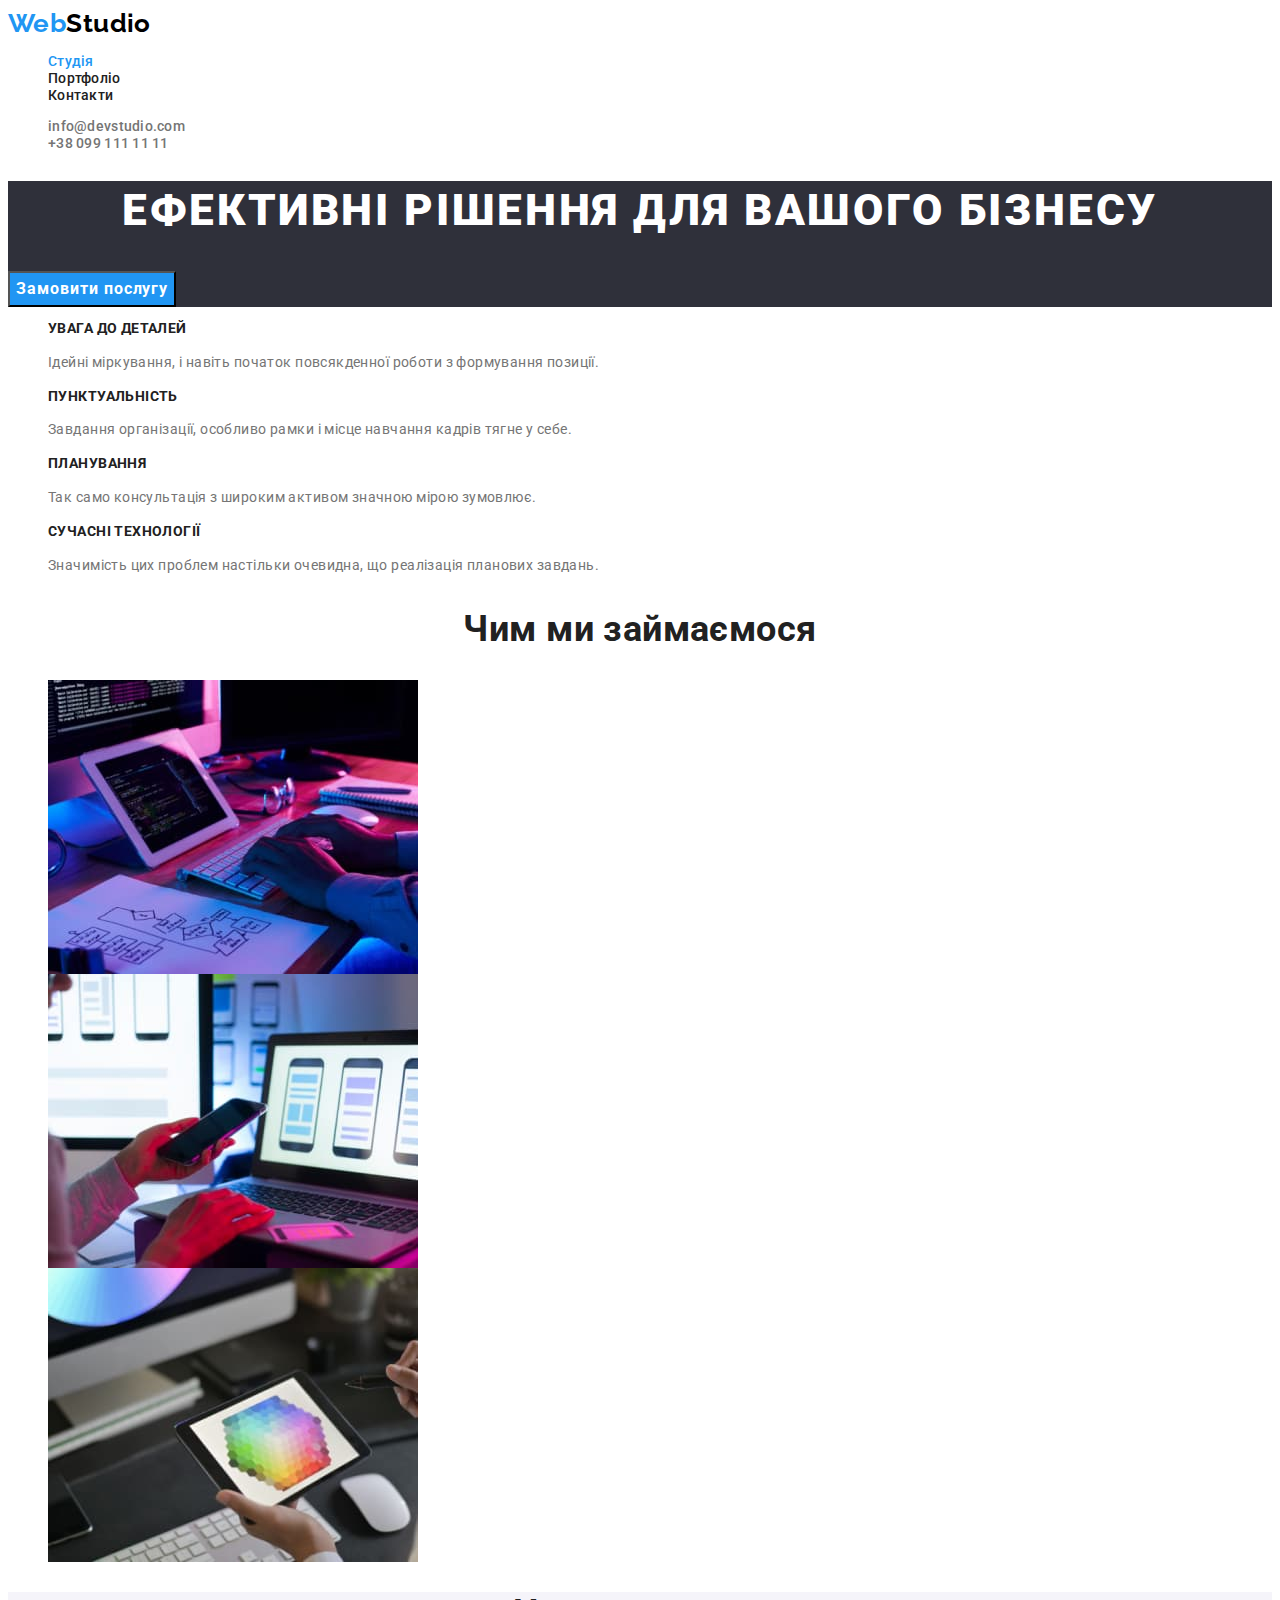
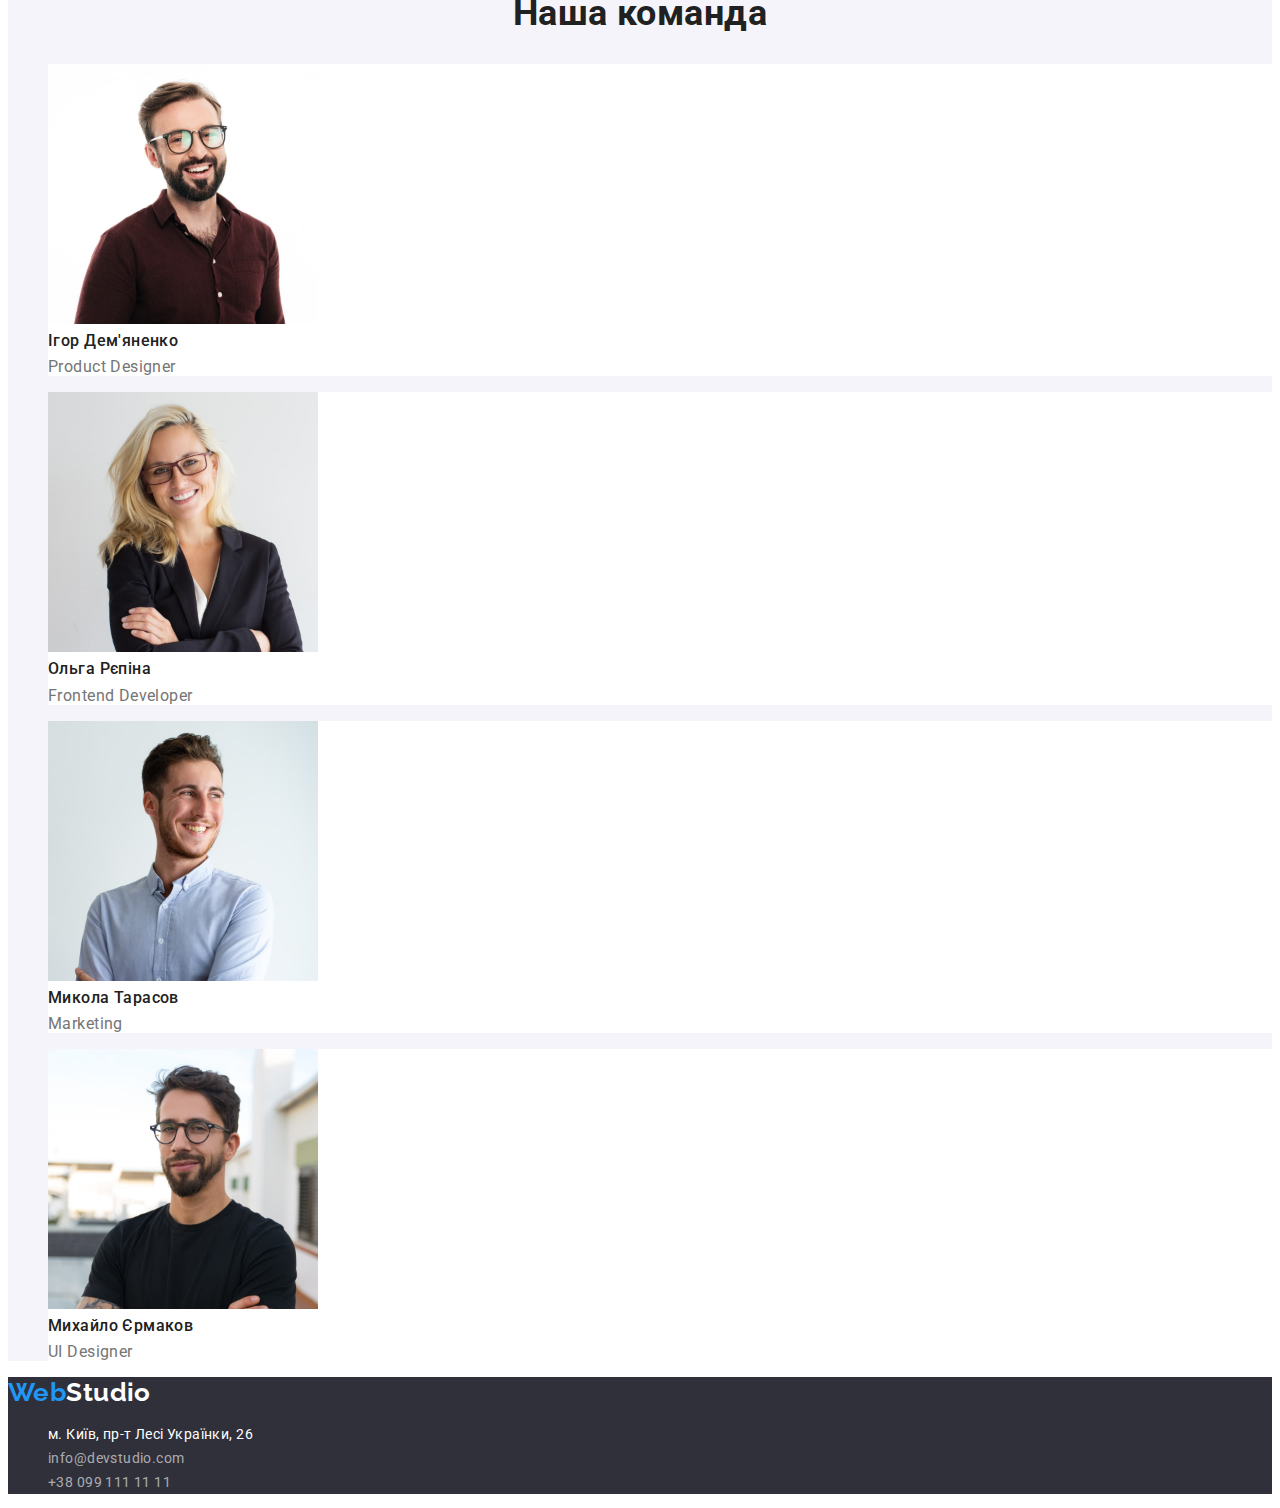
<file: index.html>
<!DOCTYPE html>
<html lang="uk">
  <head>
    <meta charset="UTF-8" />
    <meta http-equiv="X-UA-Compatible" content="IE=edge" />
    <meta name="viewport" content="width=device-width, initial-scale=1.0" />
    <link rel="preconnect" href="https://fonts.googleapis.com" />
    <link rel="preconnect" href="https://fonts.gstatic.com" crossorigin />
    <link
      href="https://fonts.googleapis.com/css2?family=Raleway:wght@700&family=Roboto:wght@400;500;700;900&display=swap"
      rel="stylesheet"
    />
    <link rel="stylesheet" href="./css/styles.css" />
    <title>Студія</title>
  </head>

  <body body>
    <header>
      <nav>
        <a href="./index.html" class="logo link"><span class="logo-web">Web</span>Studio</a>
        <ul class="site-nav list">
          <li><a href="./index.html" class="link current">Студія</a></li>
          <li><a href="./portfolio.html" class="link">Портфоліо</a></li>
          <li><a href="#" class="link">Контакти</a></li>
        </ul>
      </nav>
      <ul class="contacts-nav list">
        <li><a href="mailto:info@devstudio.com" class="link">info@devstudio.com</a></li>
        <li><a href="tel:+380991111111" class="link">+38 099 111 11 11</a></li>
      </ul>
    </header>

    <main>
      <!-- герой -->
      <section class="hyro">
        <h1 class="hyro-title">Ефективні рішення для вашого бізнесу</h1>
        <button type="button" class="button">Замовити послугу</button>
      </section>

      <!-- особливості -->
      <section class="section">
        <h2 class="visually-hidden">Наші переваги</h2>
        <ul class="features-list list">
          <li>
            <h3 class="title">Увага до деталей</h3>
            <p class="text">
              Ідейні міркування, і навіть початок повсякденної роботи з формування позиції.
            </p>
          </li>
          <li>
            <h3 class="title">Пунктуальність</h3>
            <p class="text">
              Завдання організації, особливо рамки і місце навчання кадрів тягне у себе.
            </p>
          </li>
          <li>
            <h3 class="title">Планування</h3>
            <p class="text">Так само консультація з широким активом значною мірою зумовлює.</p>
          </li>
          <li>
            <h3 class="title">Сучасні технології</h3>
            <p class="text">
              Значимість цих проблем настільки очевидна, що реалізація планових завдань.
            </p>
          </li>
        </ul>
      </section>
      <!-- чим ми займаємося -->
      <section class="section">
        <h2 class="section-title">Чим ми займаємося</h2>
        <ul class="list">
          <li><img src="./images/box1.jpg" width="370" alt="декстопні додатки" /></li>
          <li><img src="./images/box2.jpg" width="370" alt="мобільні додатки" /></li>
          <li><img src="./images/box3.jpg" width="370" alt="дизайнерські рішення" /></li>
        </ul>
      </section>
      <!-- team  -->
      <section class="section section-team">
        <h2 class="section-title">Наша команда</h2>
        <ul class="list">
          <li class="team-card">
            <img src="./images/demyanenko.jpg" width="270" alt="foto Ігор Дем'яненко " />
            <h3 class="title">Ігор Дем'яненко</h3>
            <p lang="en" class="text">Product Designer</p>
          </li>
          <li class="team-card">
            <img src="./images/repina.jpg" width="270" alt="фото Ольга Рєпіна" />
            <h3 class="title">Ольга Рєпіна</h3>
            <p lang="en" class="text">Frontend Developer</p>
          </li>
          <li team-card class="team-card">
            <img src="./images/tarasov.jpg" width="270" alt="фото Микола Тарасов" />
            <h3 class="title">Микола Тарасов</h3>
            <p lang="en" class="text">Marketing</p>
          </li>
          <li team-card class="team-card">
            <img src="./images/ermakov.jpg" width="270" alt="фото Михайло Єрмаков" />
            <h3 class="title">Михайло Єрмаков</h3>
            <p lang="en" class="text">UI Designer</p>
          </li>
        </ul>
      </section>
    </main>
    <!-- footer -->
    <footer class="footer">
      <a href="./index.html" class="logo link"><span class="logo-web">Web</span>Studio</a>
      <address class="address">
        <ul class="list">
          <li>
            <a
              href="https://goo.gl/maps/msfJMVSiA2NbQieu8"
              target="_blank"
              rel="noopener noreferrer"
              class="text link"
            >
              м. Київ, пр-т Лесі Українки, 26
            </a>
          </li>
          <li><a href="mailto:info@devstudio.com" class="contacts link">info@devstudio.com</a></li>
          <li><a href="tel:+380991111111" class="contacts link">+38 099 111 11 11</a></li>
        </ul>
      </address>
    </footer>
  </body>
</html>
</file>
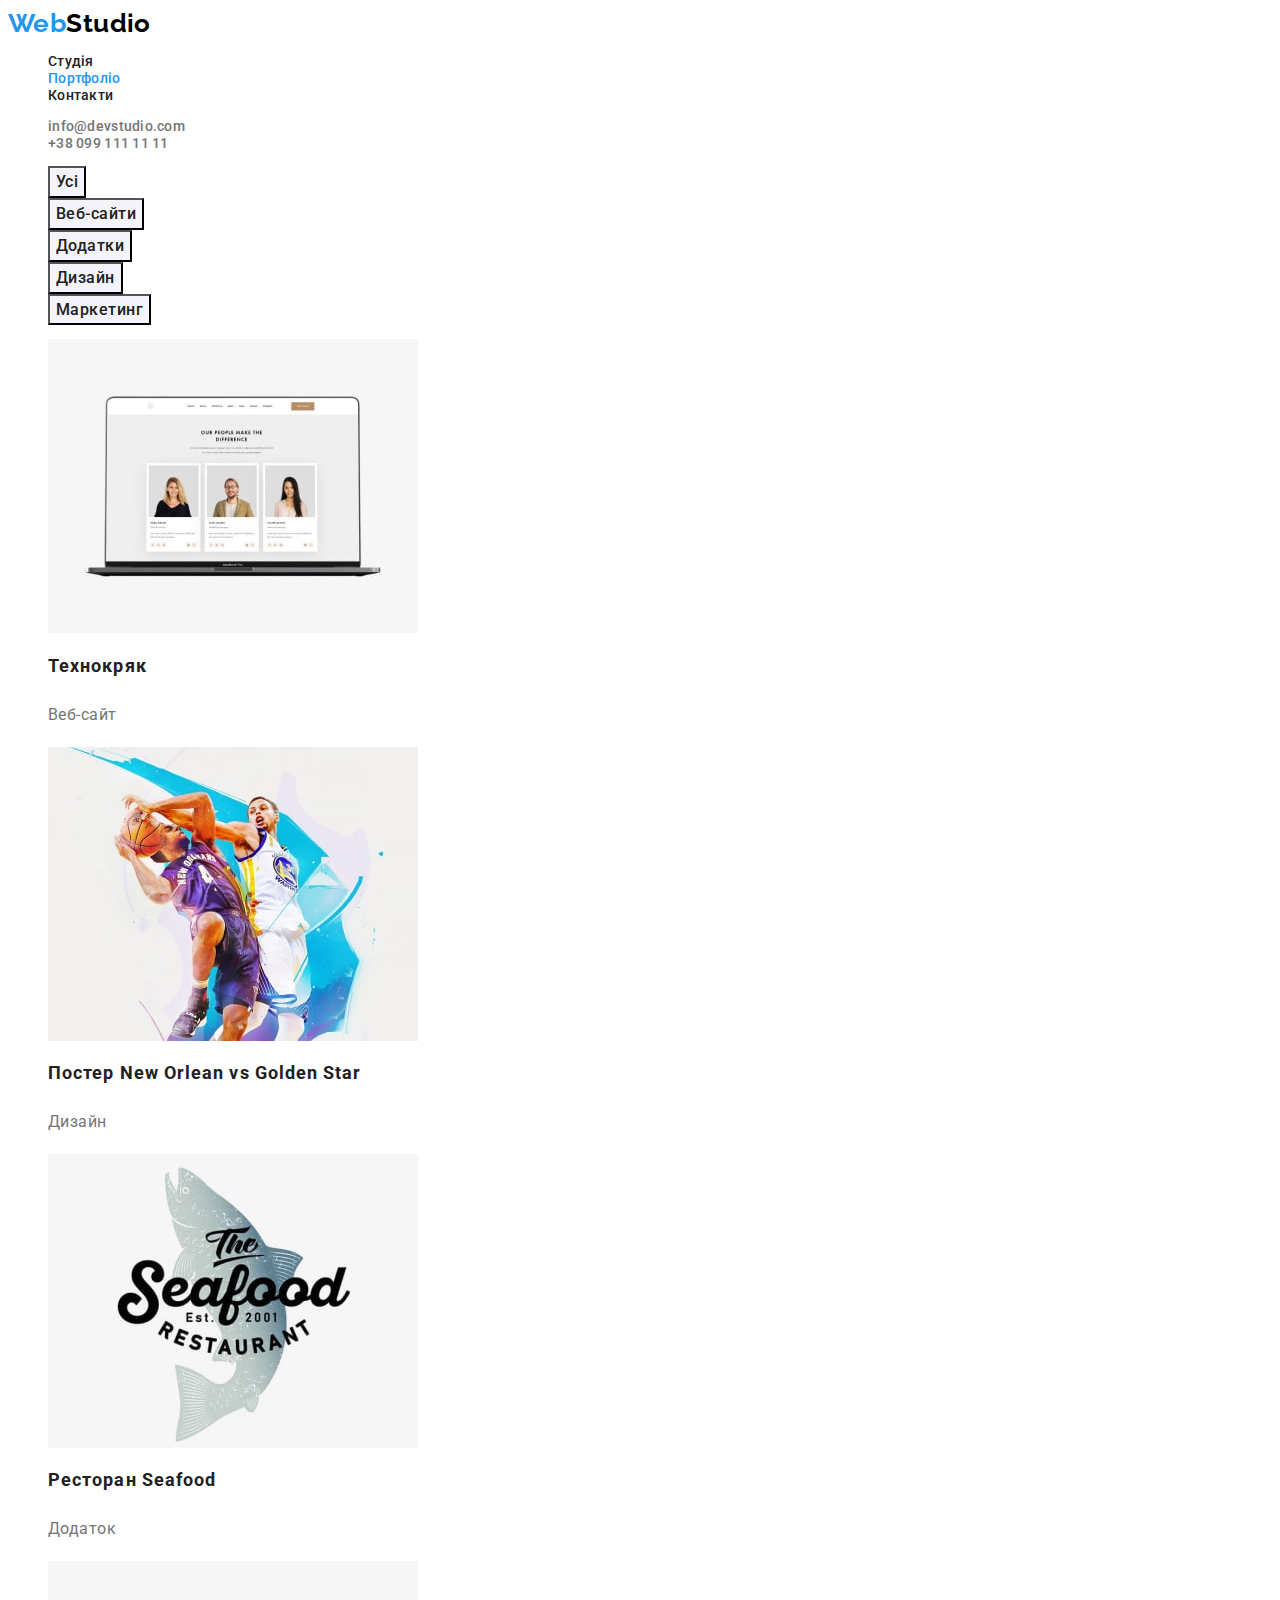
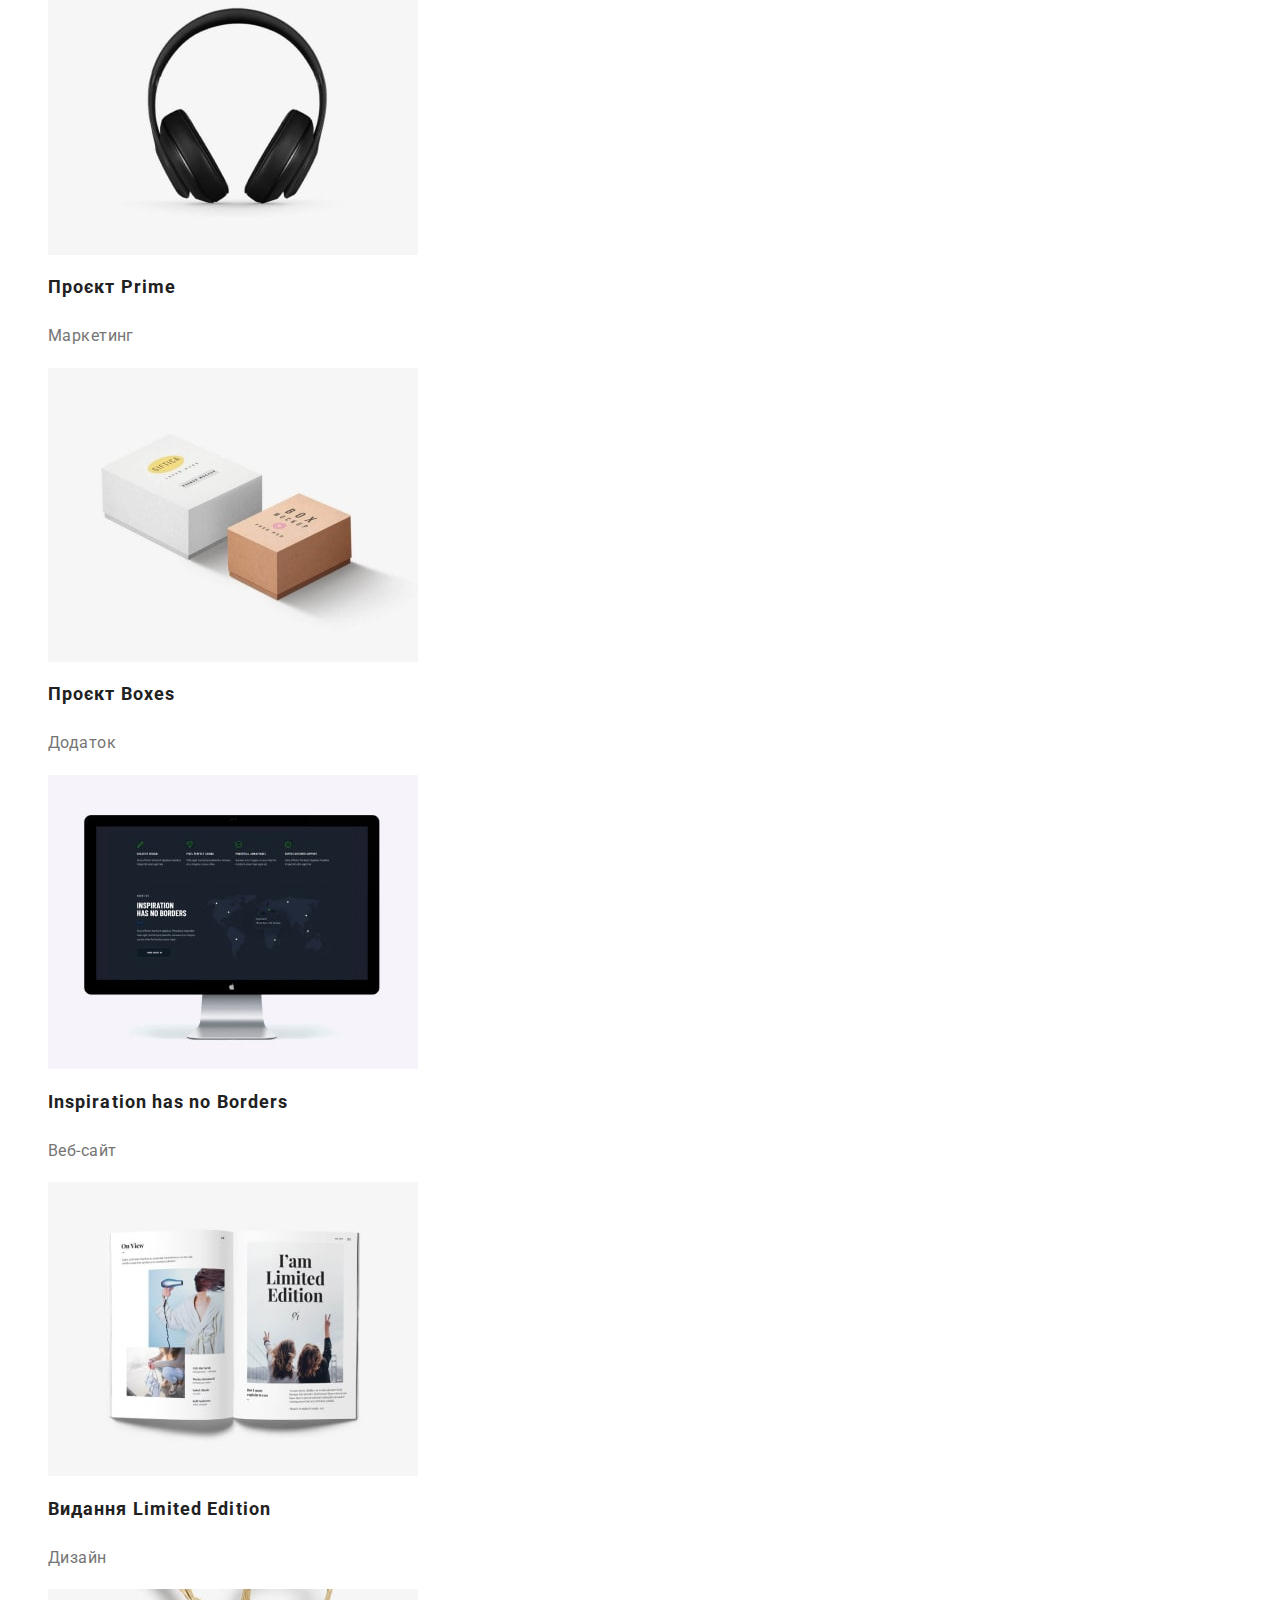
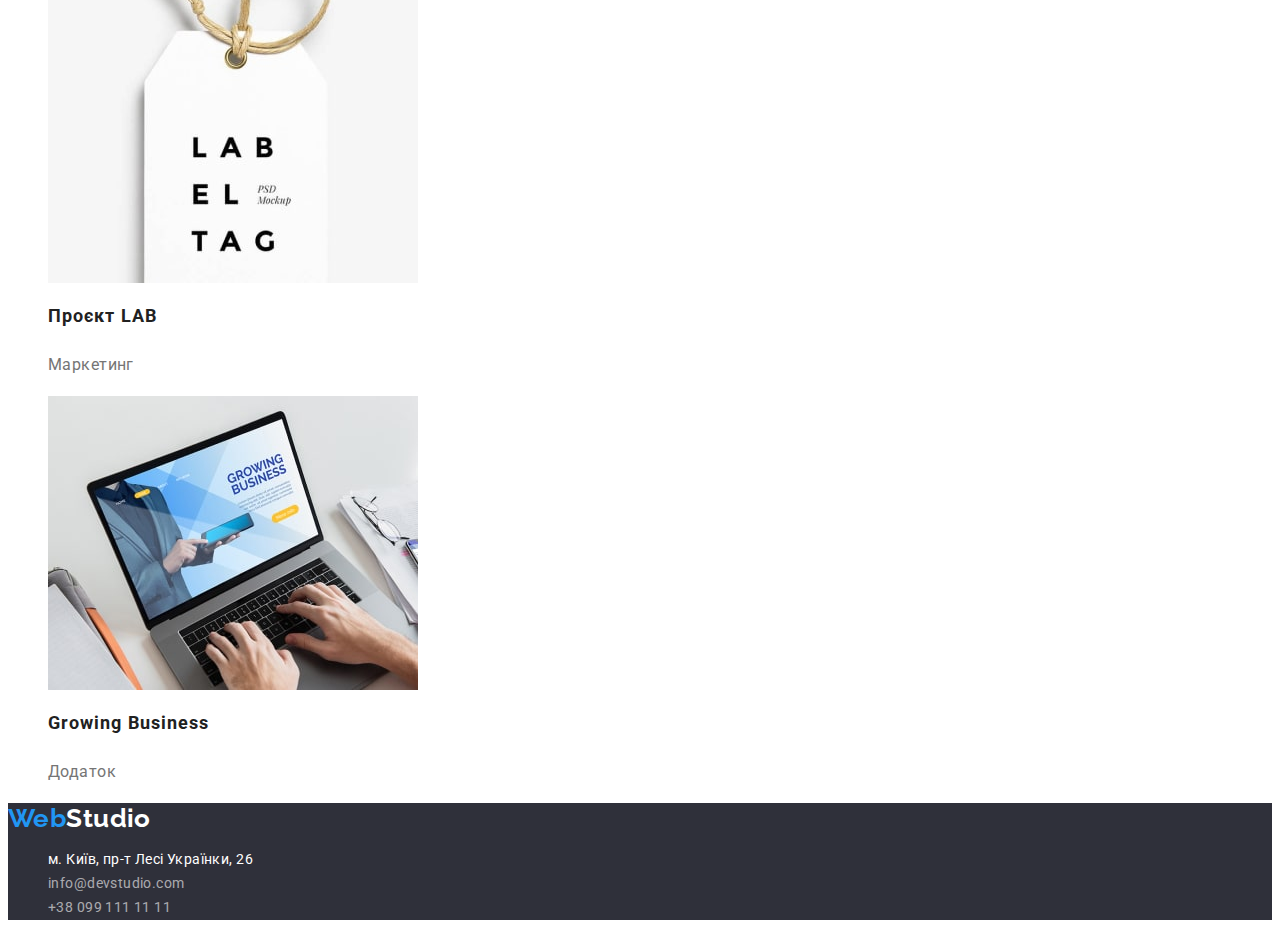
<file: portfolio.html>
<!DOCTYPE html>
<html lang="en">
  <head>
    <meta charset="UTF-8" />
    <meta http-equiv="X-UA-Compatible" content="IE=edge" />
    <meta name="viewport" content="width=device-width, initial-scale=1.0" />
    <link rel="preconnect" href="https://fonts.googleapis.com" />
    <link rel="preconnect" href="https://fonts.gstatic.com" crossorigin />
    <link
      href="https://fonts.googleapis.com/css2?family=Raleway:wght@700&family=Roboto:wght@400;500;700;900&display=swap"
      rel="stylesheet"
    />
    <link rel="stylesheet" href="./css/styles.css" />
    <title>Студія</title>
  </head>

  <body>
    <header>
      <nav>
        <a href="./index.html" class="logo link"><span class="logo-web">Web</span>Studio</a>
        <ul class="site-nav list">
          <li><a href="./index.html" class="link">Студія</a></li>
          <li><a href="./portfolio.html" class="link current">Портфоліо</a></li>
          <li><a href="#" class="link">Контакти</a></li>
        </ul>
      </nav>
      <ul class="contacts-nav list">
        <li><a href="mailto:info@devstudio.com" class="link">info@devstudio.com</a></li>
        <li><a href="tel:+380991111111" class="link">+38 099 111 11 11</a></li>
      </ul>
    </header>

    <main>
      <section>
        <h1 class="visually-hidden" visually-hidden>Портфоліо</h1>

        <ul class="filters list">
          <li><button type="button" class="filters-button">Усі</button></li>
          <li><button type="button" class="filters-button">Веб-сайти</button></li>
          <li><button type="button" class="filters-button">Додатки</button></li>
          <li><button type="button" class="filters-button">Дизайн</button></li>
          <li><button type="button" class="filters-button">Маркетинг</button></li>
        </ul>

        <ul class="project list">
          <li>
            <a href="#"
              ><img
                src="./images/tehnokrjak.jpg"
                alt="Екран ноутбуку зі зображенням сайту"
                width="370"
            /></a>
            <h2 class="title">Технокряк</h2>
            <p class="text">Веб-сайт</p>
          </li>
          <li>
            <a href="#">
              <img src="./images/poster.jpg" alt="Два баскетботісти з м'ячом" width="370"
            /></a>
            <h2 class="title">Постер New Orlean vs Golden Star</h2>
            <p class="text">Дизайн</p>
          </li>
          <li>
            <a href="#">
              <img src="./images/restoran.jpg" alt="Логотип ресторану-риба" width="370"
            /></a>
            <h2 class="title">Ресторан Seafood</h2>
            <p class="text">Додаток</p>
          </li>
          <li>
            <a href="#"> <img src="./images/prime.jpg" alt="Навушники" width="370" /></a>
            <h2 class="title">Проєкт Prime</h2>
            <p class="text">Маркетинг</p>
          </li>
          <li>
            <a href="#">
              <img src="./images/boxes.jpg" alt="Дві паперові коробочки" width="370"
            /></a>
            <h2 class="title">Проєкт Boxes</h2>
            <p class="text">Додаток</p>
          </li>
          <li>
            <a href="#">
              <img src="./images/inspiration.jpg" alt="Монітор із зображенням сайту" width="370"
            /></a>
            <h2 class="title">Inspiration has no Borders</h2>
            <p class="text">Веб-сайт</p>
          </li>
          <li>
            <a href="#">
              <img src="./images/limited.jpg" alt="Сторінки розгорнутої книги" width="370"
            /></a>
            <h2 class="title">Видання Limited Edition</h2>
            <p class="text">Дизайн</p>
          </li>
          <li>
            <a href=""> <img src="./images/lab.jpg" alt="Бірка з написом" width="370" /></a>
          </li>
          <h2 class="title">Проєкт LAB</h2>
          <p class="text">Маркетинг</p>
          <li>
            <a href="#">
              <img src="./images/growing.jpg" alt="Екран ноутбуку зі зображенням сайту" width="370"
            /></a>
            <h2 class="title">Growing Business</h2>
            <p class="text">Додаток</p>
          </li>
        </ul>
      </section>
    </main>

    <!-- footer -->
    <footer class="footer">
      <a href="./index.html" class="logo link"><span class="logo-web">Web</span>Studio</a>
      <address class="address">
        <ul class="list">
          <li>
            <a
              href="https://goo.gl/maps/msfJMVSiA2NbQieu8"
              target="_blank"
              rel="noopener noreferrer"
              class="text link"
            >
              м. Київ, пр-т Лесі Українки, 26
            </a>
          </li>
          <li><a href="mailto:info@devstudio.com" class="contacts link">info@devstudio.com</a></li>
          <li><a href="tel:+380991111111" class="contacts link">+38 099 111 11 11</a></li>
        </ul>
      </address>
    </footer>
  </body>
</html>
</file>
<file: css/styles.css>
:root {
  --primery-text-color: #757575;
  --secondary-text-color: #000000;
  --title-text-color: #212121;
  --accent-color: #2196f3;
  --primery-bg-color: #ffffff;
  --secondary-bg-color: #f5f4fa;
  --hyro-bg-color: #2f303a;
  --futer-address-color: rgba(255, 255, 255, 0.6);
  --container-bg-color: #eeeeee;
  --line-header-color: #ececec;
  --buton-active-color: #188ce8;
}

body {
  background-color: var(--primery-bg-color);
  color: var(--primery-text-color);

  font-family: Roboto, 'open sans', sans-serif;
  font-size: 14px;
  letter-spacing: 0.03em;
}

.link {
  text-decoration: none;
}

.list {
  list-style: none;
}

.visually-hidden {
  position: absolute;
  white-space: nowrap;
  width: 1px;
  height: 1px;
  overflow: hidden;
  border: 0;
  padding: 0;
  clip: rect(0 0 0 0);
  clip-path: inset(50%);
  margin: -1px;
}

img {
  display: block;
}

/* site-nav */

.logo {
  color: var(--secondary-text-color);

  font-family: 'Raleway', sans-serif;
  font-weight: 700;
  font-size: 26px;
  line-height: 1.2;
}
.logo-web {
  color: var(--accent-color);
}

.site-nav .link {
  color: var(--title-text-color);

  font-weight: 500;
  line-height: 1.14;
  letter-spacing: 0.02em;
}

.site-nav .link:hover,
.site-nav .link:focus {
  color: var(--accent-color);
}
.site-nav .link.current {
  color: var(--accent-color);
}

.contacts-nav .link {
  color: var(--primery-text-color);

  font-weight: 500;
  line-height: 1.14;
  letter-spacing: 0.02em;
}
.contacts-nav .link:hover,
.contacts-nav .link:focus {
  color: var(--accent-color);
}
.hyro {
  background-color: var(--hyro-bg-color);
}
.hyro-title {
  color: var(--primery-bg-color);

  font-weight: 900;
  font-size: 44px;
  line-height: 1.36;
  text-align: center;
  letter-spacing: 0.06em;
  text-transform: uppercase;
}

/* button */
.button {
  color: var(--primery-bg-color);
  cursor: pointer;
  font-family: inherit;
  background-color: var(--accent-color);
  font-weight: 700;
  font-size: 16px;
  line-height: 1.87;
  letter-spacing: 0.06em;
}

.button:hover,
.button:focus {
  background-color: var(--buton-active-color);
}
/* section */

.section-title {
  color: var(--title-text-color);

  font-weight: 700;
  font-size: 36px;
  line-height: 1.17;
  text-align: center;
}

/* features */
.features-list .title {
  color: var(--title-text-color);

  font-weight: 700;
  font-size: 14px;
  line-height: 1.14;
  text-transform: uppercase;
}

.features-list .text {
  font-weight: 400;
  line-height: 1.71;
}

/* team */
.section-team {
  background-color: var(--secondary-bg-color);
}
.team-card {
  background-color: var(--primery-bg-color);
}

/* team */
.team-card .title {
  color: var(--title-text-color);

  font-weight: 500;
  font-size: 16px;
  line-height: 1.2px;
}

.team-card .text {
  color: var(--primery-text-color);

  font-weight: 400;
  font-size: 16px;
  line-height: 1.2;
}
/* footer */
.footer {
  background-color: var(--hyro-bg-color);
}
.footer .logo {
  color: var(--primery-bg-color);
}

.address .text {
  color: var(--primery-bg-color);

  font-style: normal;
  font-weight: 400;
  font-size: 14px;
  line-height: 1.71;
}
.address .text:hover,
.address .text:hover {
  color: var(--accent-color);
}
.contacts:hover,
.contacts:hover {
  color: var(--accent-color);
}

.contacts {
  color: rgba(255, 255, 255, 0.6);

  font-style: normal;
  font-weight: 400;
  font-size: 14px;
  line-height: 1.71;
}

/* portfolio */

.filters-button {
  color: var(--title-text-color);
  background-color: var(--secondary-bg-color);
  cursor: pointer;
  font-family: inherit;
  font-weight: 500;
  font-size: 16px;
  line-height: 1.62;
  letter-spacing: 0.03em;
}

.filters-button:hover,
.filters-button:focus {
  background-color: var(--accent-color);
  color: var(--primery-bg-color);
}

.project .title {
  color: var(--title-text-color);

  font-weight: 700;
  font-size: 18px;
  line-height: 2;
  letter-spacing: 0.06em;
}
.project .text {
  font-weight: 400;
  font-size: 16px;
  line-height: 1.88;
}
</file>
